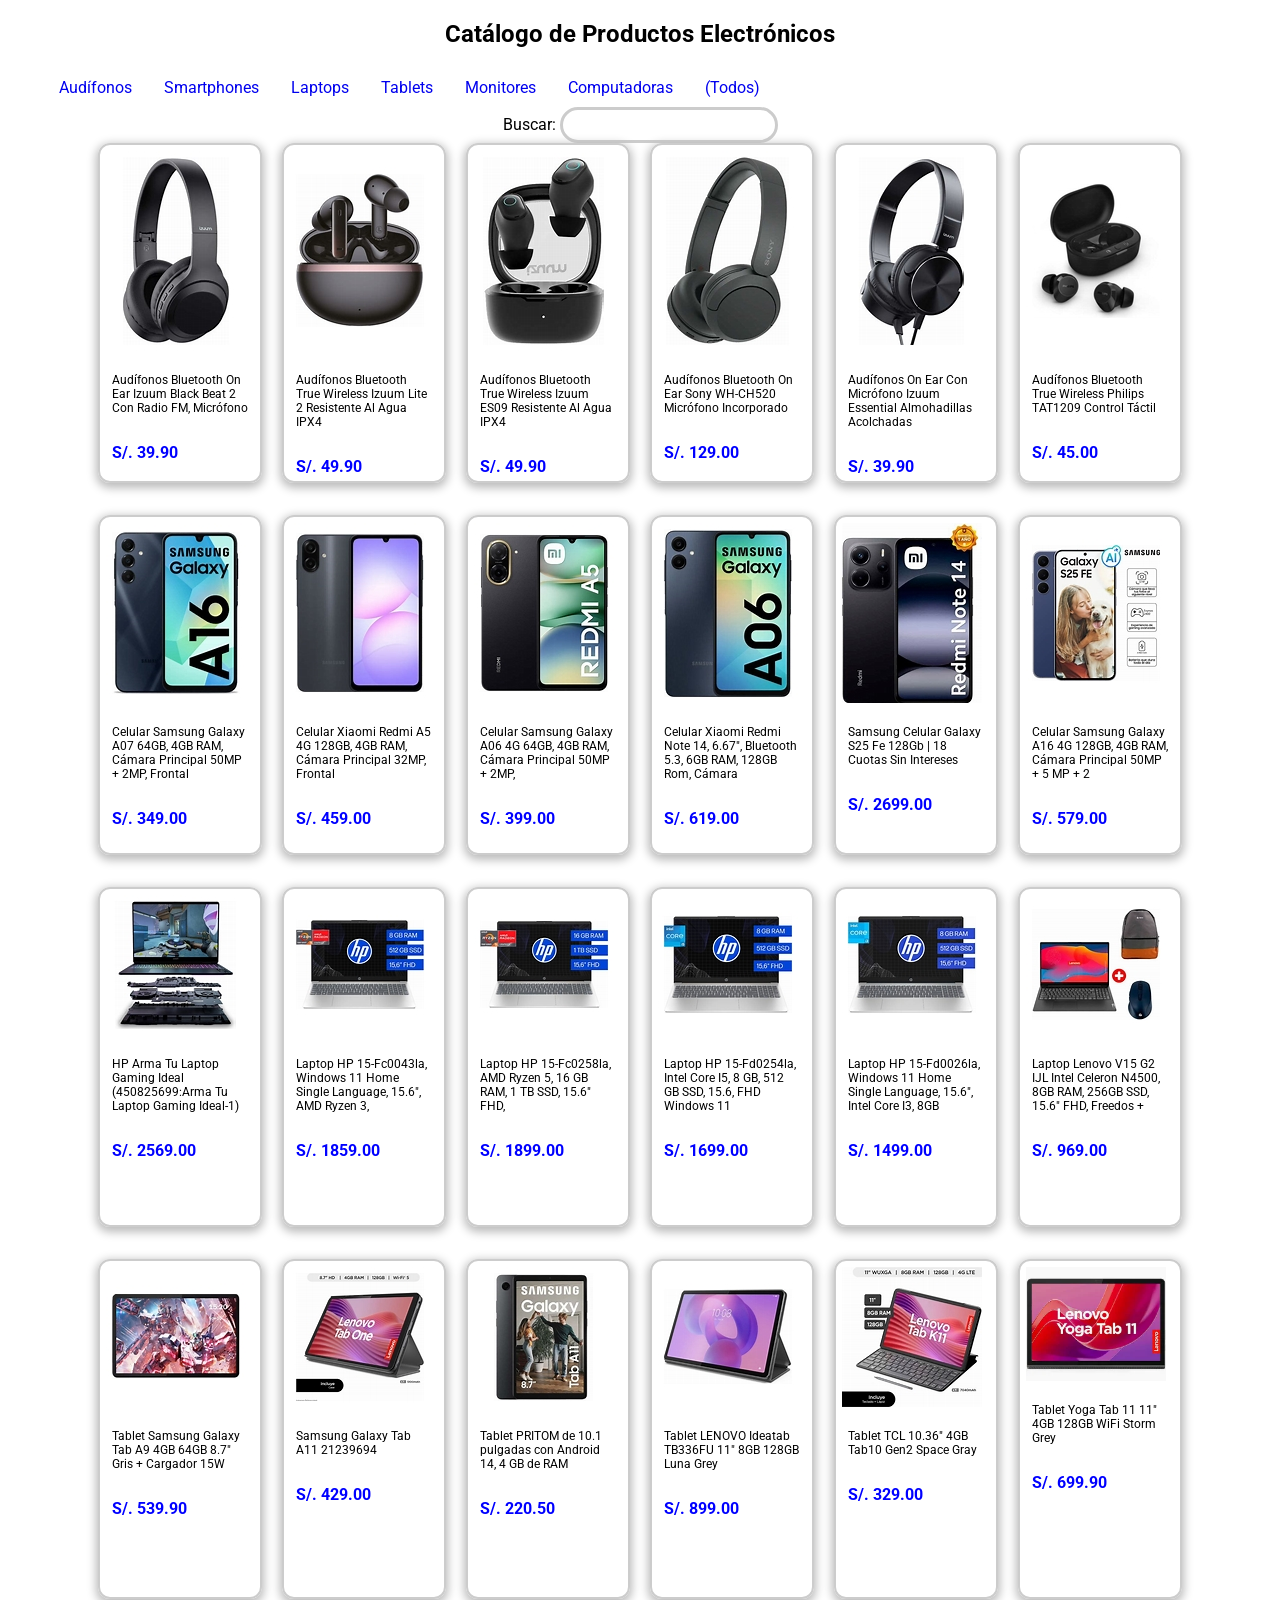
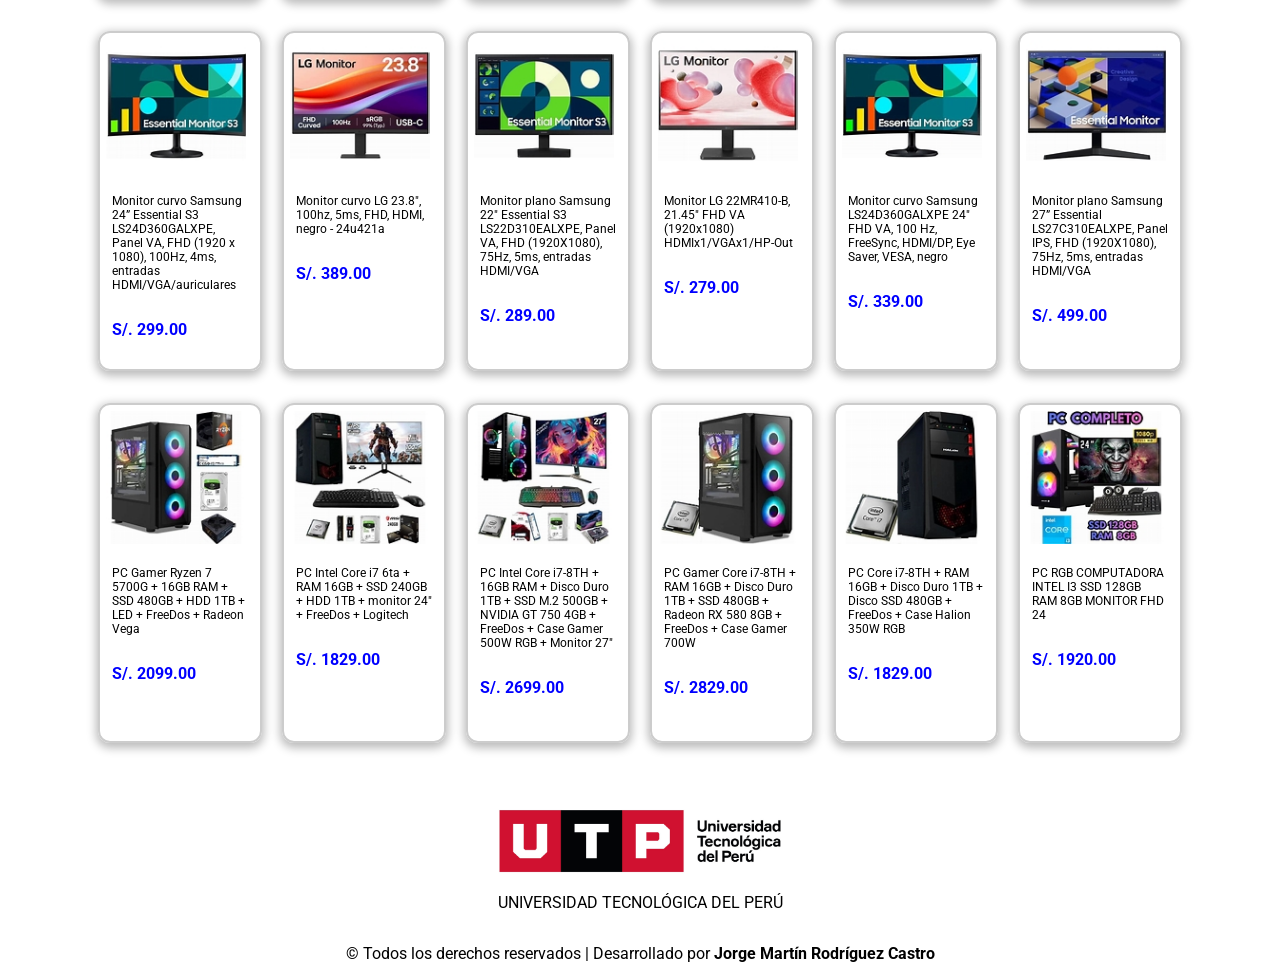
<file: index.html>
<!DOCTYPE html>
<html lang="en">
<head>
    <meta charset="UTF-8">
    <meta name="viewport" content="width=device-width, initial-scale=1.0">
    <title>Catálogo de productos electrónicos</title>
    <link rel="stylesheet" href="estilos/estilos.css">
    <link rel="preconnect" href="https://fonts.googleapis.com">
    <link rel="preconnect" href="https://fonts.gstatic.com" crossorigin>
    <link href="https://fonts.googleapis.com/css2?family=Roboto:ital,wght@0,100..900;1,100..900&display=swap" rel="stylesheet">
</head>
<body>
    <div class="contenedor">
        <header>
            <h2>Catálogo de Productos Electrónicos</h2>
            <nav>
                <ul>
                    <li><a onclick="verProductos('audifonos')" href="#">Audífonos</a></li>
                    <li><a onclick="verProductos('smartphones')" href="#">Smartphones</a></li>
                    <li><a onclick="verProductos('laptops')" href="#">Laptops</a></li>
                    <li><a onclick="verProductos('tablets')" href="#">Tablets</a></li>
                    <li><a onclick="verProductos('monitores')" href="#">Monitores</a></li>
                    <li><a onclick="verProductos('computadoras')" href="#">Computadoras</a></li>
                    <li><a onclick="verProductos('todos')" href="#">(Todos)</a></li>
                </ul>
            </nav>
        </header>
        <div class="busqueda">
            <div>
                <label for="txtBusqueda">Buscar:</label>
                <input type="text" name="txtBusqueda" id="txtBusqueda">
            </div>
        </div>
        <div class="catalogo">
            <div class="grupo audifonos">
                <div class="tarjeta">
                    <img src="imagenes/audifonos1.jpg" alt="">
                    <p>Audífonos Bluetooth On Ear Izuum Black Beat 2 Con Radio FM, Micrófono</p>
                    <p>S/. 39.90</p>
                </div>
                <div class="tarjeta">
                    <img src="imagenes/audifonos2.jpg" alt="">
                    <p>Audífonos Bluetooth True Wireless Izuum Lite 2 Resistente Al Agua IPX4</p>
                    <p>S/. 49.90</p>
                </div>
                <div class="tarjeta">
                    <img src="imagenes/audifonos3.jpg" alt="">
                    <p>Audífonos Bluetooth True Wireless Izuum ES09 Resistente Al Agua IPX4</p>
                    <p>S/. 49.90</p>
                </div>
                <div class="tarjeta">
                    <img src="imagenes/audifonos4.jpg" alt="">
                    <p>Audífonos Bluetooth On Ear Sony WH-CH520 Micrófono Incorporado</p>
                    <p>S/. 129.00</p>
                </div>
                <div class="tarjeta">
                    <img src="imagenes/audifonos5.jpg" alt="">
                    <p>Audífonos On Ear Con Micrófono Izuum Essential Almohadillas Acolchadas</p>
                    <p>S/. 39.90</p>
                </div>
                <div class="tarjeta">
                    <img src="imagenes/audifonos6.jpg" alt="">
                    <p>Audífonos Bluetooth True Wireless Philips TAT1209 Control Táctil</p>
                    <p>S/. 45.00</p>
                </div>
            </div>
            <div class="grupo smartphones">
                <div class="tarjeta">
                    <img src="imagenes/smartphone1.jpg" alt="">
                    <p>Celular Samsung Galaxy A07 64GB, 4GB RAM, Cámara Principal 50MP + 2MP, Frontal </p>
                    <p>S/. 349.00</p>
                </div>
                <div class="tarjeta">
                    <img src="imagenes/smartphone2.jpg" alt="">
                    <p>Celular Xiaomi Redmi A5 4G 128GB, 4GB RAM, Cámara Principal 32MP, Frontal </p>
                    <p>S/. 459.00</p>
                </div>
                <div class="tarjeta">
                    <img src="imagenes/smartphone3.jpg" alt="">
                    <p>Celular Samsung Galaxy A06 4G 64GB, 4GB RAM, Cámara Principal 50MP + 2MP, </p>
                    <p>S/. 399.00</p>
                </div>
                <div class="tarjeta">
                    <img src="imagenes/smartphone4.jpg" alt="">
                    <p>Celular Xiaomi Redmi Note 14, 6.67", Bluetooth 5.3, 6GB RAM, 128GB Rom, Cámara </p>
                    <p>S/. 619.00</p>
                </div>
                <div class="tarjeta">
                    <img src="imagenes/smartphone5.jpg" alt="">
                    <p>Samsung Celular Galaxy S25 Fe 128Gb | 18 Cuotas Sin Intereses</p>
                    <p>S/. 2699.00</p>
                </div>
                <div class="tarjeta">
                    <img src="imagenes/smartphone6.jpg" alt="">
                    <p>Celular Samsung Galaxy A16 4G 128GB, 4GB RAM, Cámara Principal 50MP + 5 MP + 2 </p>
                    <p>S/. 579.00</p>
                </div>
            </div>
            <div class="grupo laptops">
                <div class="tarjeta">
                    <img src="imagenes/laptop1.jpg" alt="">
                    <p>HP Arma Tu Laptop Gaming Ideal (450825699:Arma Tu Laptop Gaming Ideal-1)</p>
                    <p>S/. 2569.00</p>
                </div>
                <div class="tarjeta">
                    <img src="imagenes/laptop2.jpg" alt="">
                    <p>Laptop HP 15-Fc0043la, Windows 11 Home Single Language, 15.6", AMD Ryzen 3, </p>
                    <p>S/. 1859.00</p>
                </div>
                <div class="tarjeta">
                    <img src="imagenes/laptop3.jpg" alt="">
                    <p>Laptop HP 15-Fc0258la, AMD Ryzen 5, 16 GB RAM, 1 TB SSD, 15.6" FHD, </p>
                    <p>S/. 1899.00</p>
                </div>
                <div class="tarjeta">
                    <img src="imagenes/laptop4.jpg" alt="">
                    <p>Laptop HP 15-Fd0254la, Intel Core I5, 8 GB, 512 GB SSD, 15.6, FHD Windows 11 </p>
                    <p>S/. 1699.00</p>
                </div>
                <div class="tarjeta">
                    <img src="imagenes/laptop5.jpg" alt="">
                    <p>Laptop HP 15-Fd0026la, Windows 11 Home Single Language, 15.6", Intel Core I3, 8GB </p>
                    <p>S/. 1499.00</p>
                </div>
                <div class="tarjeta">
                    <img src="imagenes/laptop6.jpg" alt="">
                    <p>Laptop Lenovo V15 G2 IJL Intel Celeron N4500, 8GB RAM, 256GB SSD, 15.6" FHD, Freedos + </p>
                    <p>S/. 969.00</p>
                </div>
            </div>
            <div class="grupo tablets">
                <div class="tarjeta">
                    <img src="imagenes/tablet1.jpg" alt="">
                    <p>Tablet Samsung Galaxy Tab A9 4GB 64GB 8.7" Gris + Cargador 15W</p>
                    <p>S/. 539.90</p>
                </div>
                <div class="tarjeta">
                    <img src="imagenes/tablet2.jpg" alt="">
                    <p>Samsung Galaxy Tab A11 21239694</p>
                    <p>S/. 429.00</p>
                </div>
                <div class="tarjeta">
                    <img src="imagenes/tablet3.jpg" alt="">
                    <p>Tablet PRITOM de 10.1 pulgadas con Android 14, 4 GB de RAM</p>
                    <p>S/. 220.50</p>
                </div>
                <div class="tarjeta">
                    <img src="imagenes/tablet4.jpg" alt="">
                    <p>Tablet LENOVO Ideatab TB336FU 11" 8GB 128GB Luna Grey</p>
                    <p>S/. 899.00</p>
                </div>
                <div class="tarjeta">
                    <img src="imagenes/tablet5.jpg" alt="">
                    <p>Tablet TCL 10.36" 4GB Tab10 Gen2 Space Gray</p>
                    <p>S/. 329.00</p>
                </div>
                <div class="tarjeta">
                    <img src="imagenes/tablet6.jpg" alt="">
                    <p>Tablet Yoga Tab 11 11" 4GB 128GB WiFi Storm Grey</p>
                    <p>S/. 699.90</p>
                </div>
            </div>
            <div class="grupo monitores">
                <div class="tarjeta">
                    <img src="imagenes/monitor1.jpg" alt="">
                    <p>Monitor curvo Samsung 24” Essential S3 LS24D360GALXPE, Panel VA, FHD (1920 x 1080), 100Hz, 4ms, entradas HDMI/VGA/auriculares</p>
                    <p>S/. 299.00</p>
                </div>
                <div class="tarjeta">
                    <img src="imagenes/monitor2.jpg" alt="">
                    <p>Monitor curvo LG 23.8", 100hz, 5ms, FHD, HDMI, negro - 24u421a</p>
                    <p>S/. 389.00</p>
                </div>
                <div class="tarjeta">
                    <img src="imagenes/monitor3.jpg" alt="">
                    <p>Monitor plano Samsung 22" Essential S3 LS22D310EALXPE, Panel VA, FHD (1920X1080), 75Hz, 5ms, entradas HDMI/VGA</p>
                    <p>S/. 289.00</p>
                </div>
                <div class="tarjeta">
                    <img src="imagenes/monitor4.jpg" alt="">
                    <p>Monitor LG 22MR410-B, 21.45" FHD VA (1920x1080) HDMIx1/VGAx1/HP-Out</p>
                    <p>S/. 279.00</p>
                </div>
                <div class="tarjeta">
                    <img src="imagenes/monitor5.jpg" alt="">
                    <p>Monitor curvo Samsung LS24D360GALXPE 24" FHD VA, 100 Hz, FreeSync, HDMI/DP, Eye Saver, VESA, negro</p>
                    <p>S/. 339.00</p>
                </div>
                <div class="tarjeta">
                    <img src="imagenes/monitor6.jpg" alt="">
                    <p>Monitor plano Samsung 27” Essential LS27C310EALXPE, Panel IPS, FHD (1920X1080), 75Hz, 5ms, entradas HDMI/VGA</p>
                    <p>S/. 499.00</p>
                </div>
            </div>
            <div class="grupo computadoras">
                <div class="tarjeta">
                    <img src="imagenes/pc1.jpg" alt="">
                    <p>PC Gamer Ryzen 7 5700G + 16GB RAM + SSD 480GB + HDD 1TB + LED + FreeDos + Radeon Vega</p>
                    <p>S/. 2099.00</p>
                </div>
                <div class="tarjeta">
                    <img src="imagenes/pc2.jpg" alt="">
                    <p>PC Intel Core i7 6ta + RAM 16GB + SSD 240GB + HDD 1TB + monitor 24" + FreeDos + Logitech</p>
                    <p>S/. 1829.00</p>
                </div>
                <div class="tarjeta">
                    <img src="imagenes/pc3.jpg" alt="">
                    <p>PC Intel Core i7-8TH + 16GB RAM + Disco Duro 1TB + SSD M.2 500GB + NVIDIA GT 750 4GB + FreeDos + Case Gamer 500W RGB + Monitor 27"</p>
                    <p>S/. 2699.00</p>
                </div>
                <div class="tarjeta">
                    <img src="imagenes/pc4.jpg" alt="">
                    <p>PC Gamer Core i7-8TH + RAM 16GB + Disco Duro 1TB + SSD 480GB + Radeon RX 580 8GB + FreeDos + Case Gamer 700W</p>
                    <p>S/. 2829.00</p>
                </div>
                <div class="tarjeta">
                    <img src="imagenes/pc5.jpg" alt="">
                    <p>PC Core i7-8TH + RAM 16GB + Disco Duro 1TB + Disco SSD 480GB + FreeDos + Case Halion 350W RGB</p>
                    <p>S/. 1829.00</p>
                </div>
                <div class="tarjeta">
                    <img src="imagenes/pc6.jpg" alt="">
                    <p>PC RGB COMPUTADORA INTEL I3 SSD 128GB RAM 8GB MONITOR FHD 24</p>
                    <p>S/. 1920.00</p>
                </div>
            </div>
        </div>
        <footer>
            <div class="info">
                <img src="imagenes/logo_utp.jpg" alt="">
                <p>UNIVERSIDAD TECNOLÓGICA DEL PERÚ</p>
                <p>© Todos los derechos reservados | Desarrollado por <span>Jorge Martín Rodríguez Castro</span> </p>
            </div>
        </footer>
    </div>
</body>

<script src="js/catalogo.js"></script>

</html>
</file>
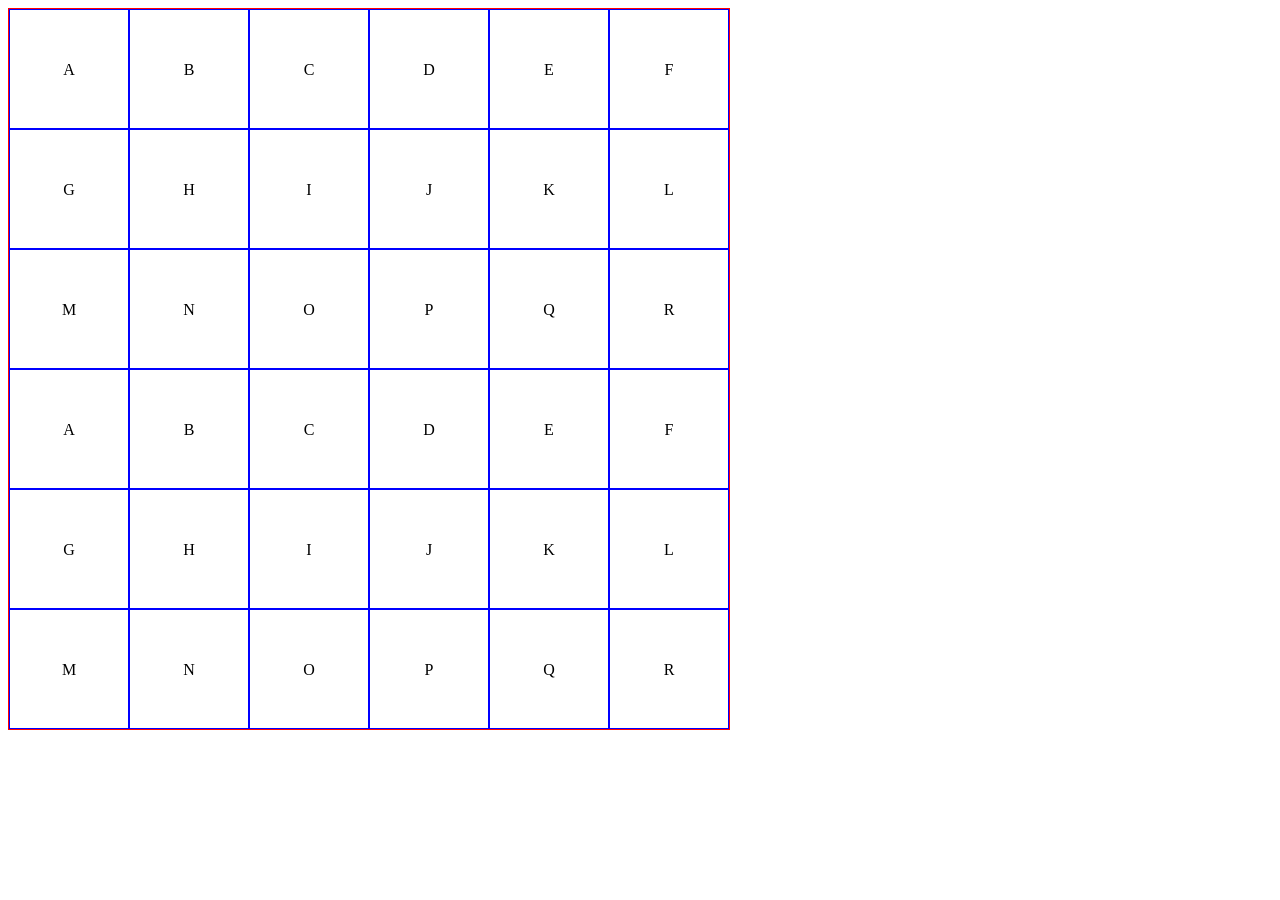
<file: memoria/memoria.html>
<!DOCTYPE html>
<html lang="en">
<head>
    <meta charset="UTF-8">
    <meta name="viewport" content="width=device-width, initial-scale=1.0">
    <link rel="stylesheet" href="memoria.css">
    <script src="memoria.js"></script>
    <title>Juego de memoria</title>
</head>
<body>
    <div id="tablero">
        <div class="tarjeta"><span class="contenido">A</span></div>
        <div class="tarjeta"><span class="contenido">B</span></div>
        <div class="tarjeta"><span class="contenido">C</span></div>
        <div class="tarjeta"><span class="contenido">D</span></div>
        <div class="tarjeta"><span class="contenido">E</span></div>
        <div class="tarjeta"><span class="contenido">F</span></div>
        <div class="tarjeta"><span class="contenido">G</span></div>
        <div class="tarjeta"><span class="contenido">H</span></div>
        <div class="tarjeta"><span class="contenido">I</span></div>
        <div class="tarjeta"><span class="contenido">J</span></div>
        <div class="tarjeta"><span class="contenido">K</span></div>
        <div class="tarjeta"><span class="contenido">L</span></div>
        <div class="tarjeta"><span class="contenido">M</span></div>
        <div class="tarjeta"><span class="contenido">N</span></div>
        <div class="tarjeta"><span class="contenido">O</span></div>
        <div class="tarjeta"><span class="contenido">P</span></div>
        <div class="tarjeta"><span class="contenido">Q</span></div>
        <div class="tarjeta"><span class="contenido">R</span></div>
        <div class="tarjeta"><span class="contenido">A</span></div>
        <div class="tarjeta"><span class="contenido">B</span></div>
        <div class="tarjeta"><span class="contenido">C</span></div>
        <div class="tarjeta"><span class="contenido">D</span></div>
        <div class="tarjeta"><span class="contenido">E</span></div>
        <div class="tarjeta"><span class="contenido">F</span></div>
        <div class="tarjeta"><span class="contenido">G</span></div>
        <div class="tarjeta"><span class="contenido">H</span></div>
        <div class="tarjeta"><span class="contenido">I</span></div>
        <div class="tarjeta"><span class="contenido">J</span></div>
        <div class="tarjeta"><span class="contenido">K</span></div>
        <div class="tarjeta"><span class="contenido">L</span></div>
        <div class="tarjeta"><span class="contenido">M</span></div>
        <div class="tarjeta"><span class="contenido">N</span></div>
        <div class="tarjeta"><span class="contenido">O</span></div>
        <div class="tarjeta"><span class="contenido">P</span></div>
        <div class="tarjeta"><span class="contenido">Q</span></div>
        <div class="tarjeta"><span class="contenido">R</span></div>
    </div>
</body>
</html>
</file>
<file: estilos/estilos.css>
html {
    margin-left: 25px;
    margin-right: 25px;
    font-family: "Roboto", sans-serif;
    font-optical-sizing: auto;
    font-size: 16px;
}

html,
body .contenedor {
    height: 100vh;
    /*display: grid;*/
    /*grid-template-rows: 140px 80px 1fr 120px;*/
}

.contenedor header {
    text-align: center;
}

.contenedor header nav {
    display: flex;
    justify-content: space-between;
    align-items: center;
    padding: 10px 20px;
}

.contenedor header nav ul {
    list-style: none;
    display: flex;
    gap: 20px;
    margin: 0px;
    padding: 0px;
    flex-wrap: wrap;
    /*width: 100%;*/
    justify-content: center;
}

.contenedor header nav ul a {
    padding: 6px;
    box-sizing: border-box;
    border-radius: 6px;
    text-decoration: none;
}

.contenedor header nav ul a:hover {
    background-color: #f00;
    color: #fff;
}

.contenedor .busqueda {
    display: flex;
    justify-content: center;
    align-items: center;
}

.contenedor .busqueda div input {
    padding: 6px;
    border-radius: 24px;
    border: solid 3px #ccc;
    font-size: 16px;
    color: #999;
}

.contenedor .catalogo {
    box-sizing: border-box;
    padding-bottom: 32px;
    justify-content: center;
}

.contenedor .catalogo .grupo {
    display: flex;
    flex-wrap: wrap;
    gap: 20px;
    justify-content: center;
    align-content: space-between;
    margin-bottom: 32px;
}

.contenedor .catalogo .grupo .tarjeta {
    width: 164px;
    height: 340px;
    border: 2px solid #ccc;
    border-radius: 12px;
    padding: 6px;
    box-sizing: border-box;
    box-shadow: 0px 3px 10px 2px #bbb;
}

.contenedor .catalogo .grupo .tarjeta img {
    overflow: hidden;
    width: 140px;

}

.contenedor .catalogo .grupo .tarjeta p {
    padding: 6px;
    font-size: 0.75rem;
    color: #000;
}

.contenedor .catalogo .grupo .tarjeta :last-child {
    color: #00f;
    font-size: 1rem;
    font-weight: 700;
}

.contenedor footer {
    width: 100%;
}

.contenedor footer .info {
    /*width: 800px;*/
    margin: auto;
    display: flex;
    flex-direction: column;
    align-items: center;
}

.contenedor footer .info img {
    width: 320px;
}

.contenedor footer .info span {
    font-weight: 700;
}
</file>
<file: memoria/memoria.css>
#tablero {
    width: 720px;
    height: 720px;
    border: solid 1px #f00;
    display: grid;
    grid-template-columns: repeat(6, 120px);
    grid-template-rows: repeat(6, 120px);
}

.tarjeta {
    border: solid 1px #00f;
    text-align: center;
    line-height: 120px;
    box-sizing: border-box;
    padding: 0px;
    margin: 0px;
}
</file>
